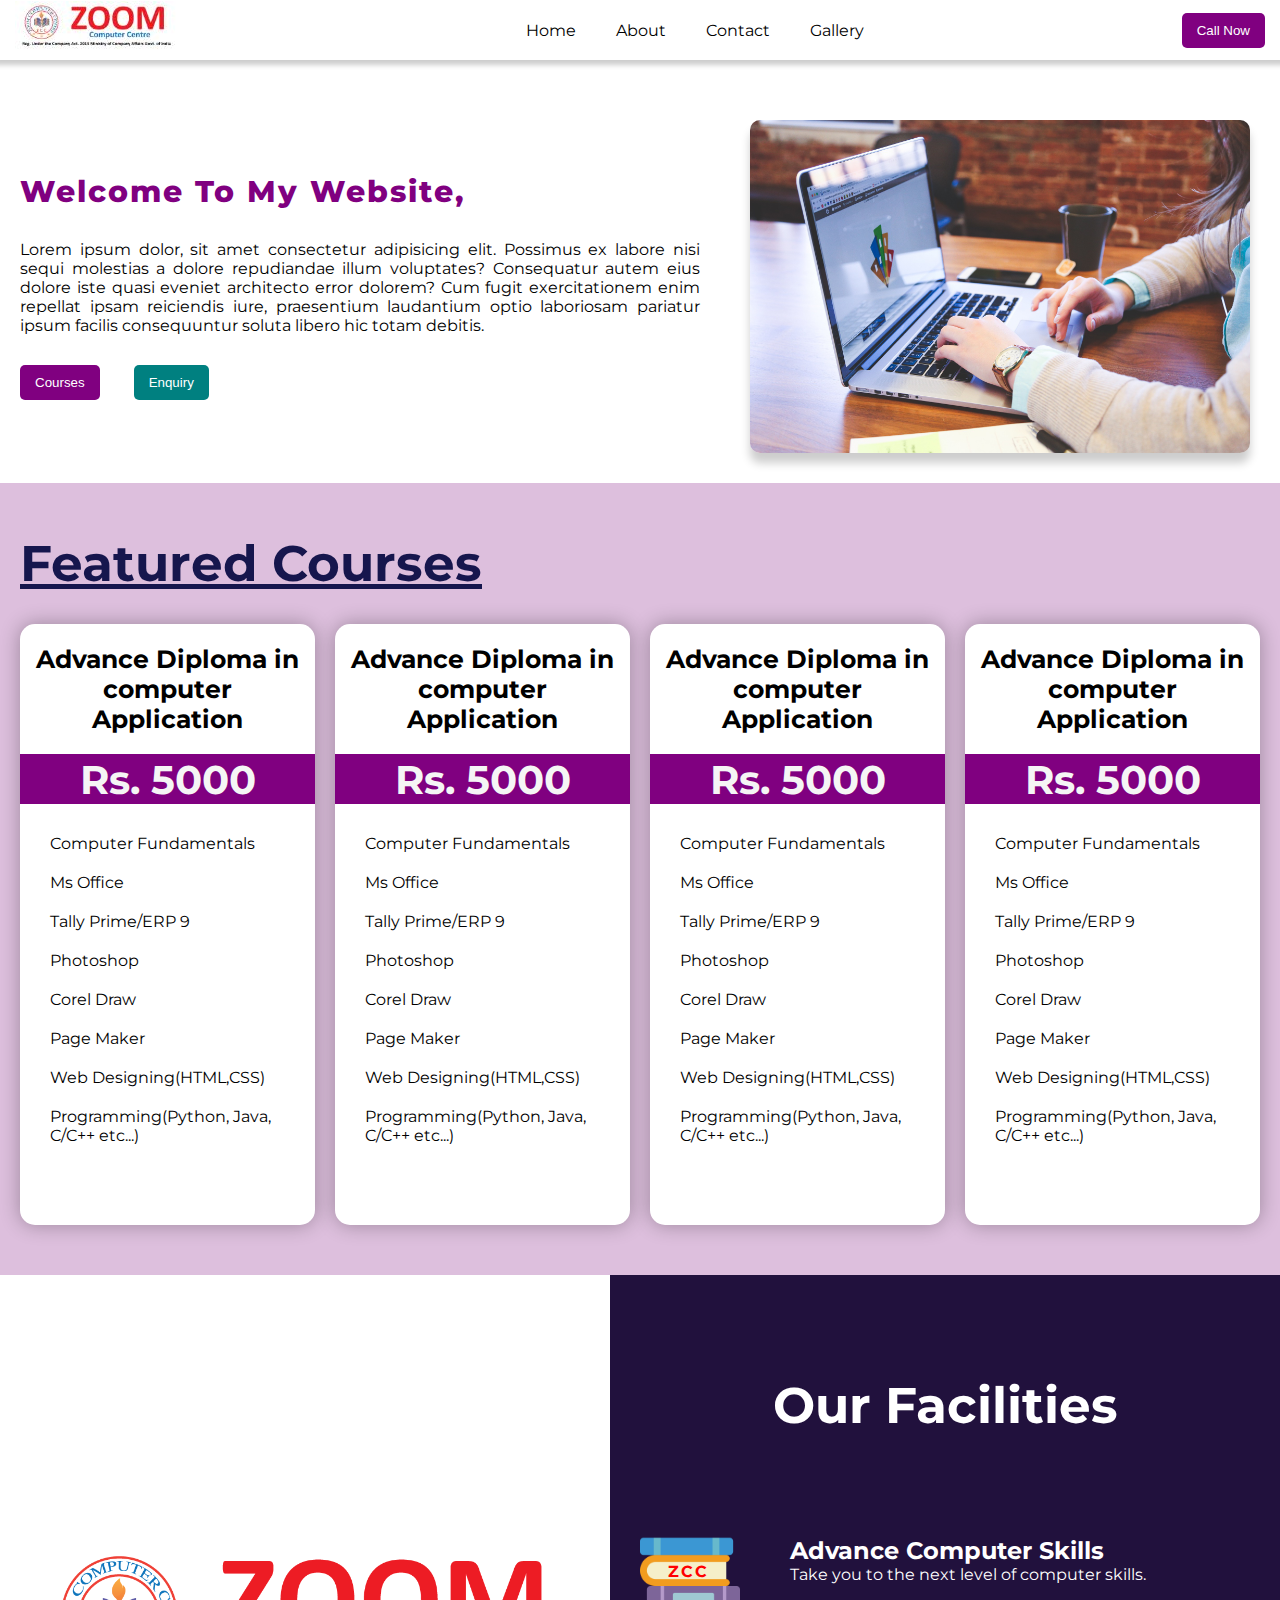
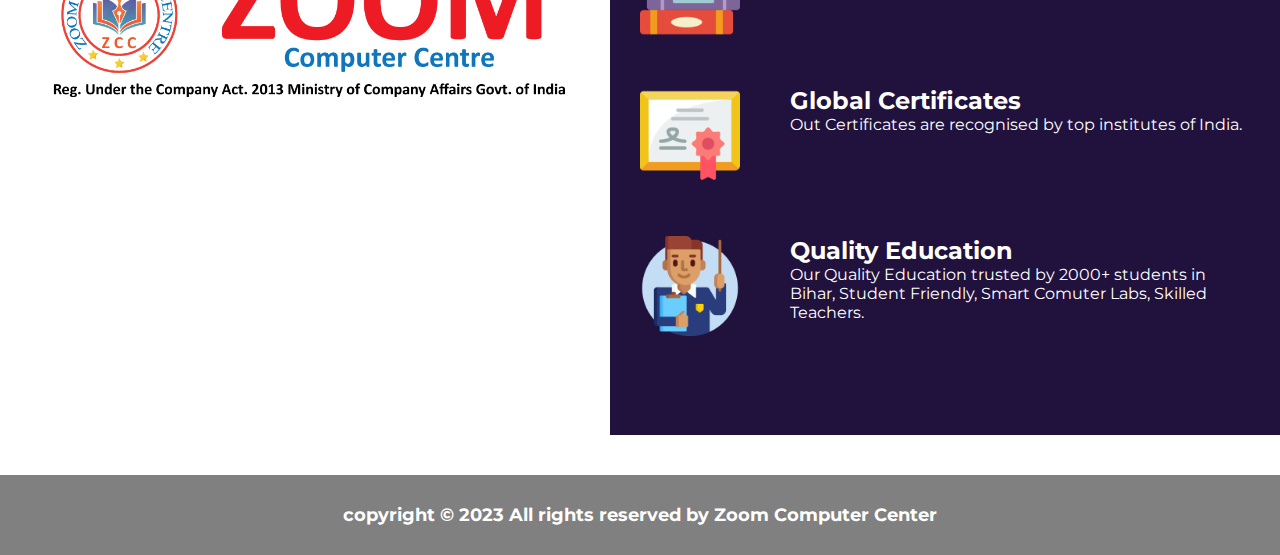
<file: index.html>
<!DOCTYPE html>
<html lang="en">

<head>
    <meta charset="UTF-8">
    <meta http-equiv="X-UA-Compatible" content="IE=edge">
    <meta name="viewport" content="width=device-width, initial-scale=1.0">
    <title>Navbar</title>
    <link rel="preconnect" href="https://fonts.googleapis.com">
    <link rel="preconnect" href="https://fonts.gstatic.com" crossorigin>
    <link href="https://fonts.googleapis.com/css2?family=Montserrat:wght@100;400;500;700;800&display=swap"
        rel="stylesheet">


        <!-- icons link  -->
        
    <link rel="stylesheet" href="style.css">
</head>

<body>
    <div class="navbar">
        <div class="logo">
            <img src="images/logo.JPG" alt="">
        </div>
        <div class="nav-links">
            <ul>
                <li>Home </li>
                <li><a href="/pages/about.html">About</a></li>
                <li><a href="/pages/contact.html">Contact</a></li>
                <li><a href="/pages/gallery.html">Gallery</a></li>
            </ul>
        </div>

        <div class="cta">
            <button>Call Now</button>
        </div>
    </div>

    <!-- navbar end -->

    <!-- hero start -->

    <div class="hero">
        <div class="hero-desc hero-div">
            <h2>Welcome to my Website,</h2>
            <p> Lorem ipsum dolor, sit amet consectetur adipisicing elit. Possimus ex labore nisi sequi molestias a
                dolore repudiandae illum voluptates? Consequatur autem eius dolore iste quasi eveniet architecto error
                dolorem? Cum fugit exercitationem enim repellat ipsam reiciendis iure, praesentium laudantium optio
                laboriosam pariatur ipsum facilis consequuntur soluta libero hic totam debitis.
            </p>
            <div class="hero-btn">
                <button class="btn1">Courses</button>
                <button class="btn2">Enquiry</button>
            </div>

        </div>
        <div class="hero-image hero-div">
            <img src="images/student.jpg" alt="">
        </div>
    </div>

    <!-- hero end -->


    <!--featured courses  -->

    <div class="featured-courses">
        <h2>Featured Courses</h2>
        <div class="courses">
            <div class="course-card">
                <div class="course-name">
                    <h3>Advance Diploma in computer Application</h3>
                </div>
                <div class="course-price">
                    <h3>Rs. 5000</h3>
                </div>
                <div class="course-contents">
                    <ul>
                        <li>Computer Fundamentals</li>
                        <li>Ms Office</li>
                        <li>Tally Prime/ERP 9</li>
                        <li>Photoshop</li>
                        <li>Corel Draw</li>
                        <li>Page Maker</li>
                        <li>Web Designing(HTML,CSS)</li>
                        <li>Programming(Python, Java, C/C++ etc...)</li>
                    </ul>
                </div>
            </div>
            <div class="course-card">
                <div class="course-name">
                    <h3>Advance Diploma in computer Application</h3>
                </div>
                <div class="course-price">
                    <h3>Rs. 5000</h3>
                </div>
                <div class="course-contents">
                    <ul>
                        <li>Computer Fundamentals</li>
                        <li>Ms Office</li>
                        <li>Tally Prime/ERP 9</li>
                        <li>Photoshop</li>
                        <li>Corel Draw</li>
                        <li>Page Maker</li>
                        <li>Web Designing(HTML,CSS)</li>
                        <li>Programming(Python, Java, C/C++ etc...)</li>
                    </ul>
                </div>
            </div>
            <div class="course-card">
                <div class="course-name">
                    <h3>Advance Diploma in computer Application</h3>
                </div>
                <div class="course-price">
                    <h3>Rs. 5000</h3>
                </div>
                <div class="course-contents">
                    <ul>
                        <li>Computer Fundamentals</li>
                        <li>Ms Office</li>
                        <li>Tally Prime/ERP 9</li>
                        <li>Photoshop</li>
                        <li>Corel Draw</li>
                        <li>Page Maker</li>
                        <li>Web Designing(HTML,CSS)</li>
                        <li>Programming(Python, Java, C/C++ etc...)</li>
                    </ul>
                </div>
            </div>
            <div class="course-card">
                <div class="course-name">
                    <h3>Advance Diploma in computer Application</h3>
                </div>
                <div class="course-price">
                    <h3>Rs. 5000</h3>
                </div>
                <div class="course-contents">
                    <ul>
                        <li>Computer Fundamentals</li>
                        <li>Ms Office</li>
                        <li>Tally Prime/ERP 9</li>
                        <li>Photoshop</li>
                        <li>Corel Draw</li>
                        <li>Page Maker</li>
                        <li>Web Designing(HTML,CSS)</li>
                        <li>Programming(Python, Java, C/C++ etc...)</li>
                    </ul>
                </div>
            </div>
        </div>

    </div>


    <!--featured courses end -->



    <!-- facilities section  -->
    <section class="facilites">
        <div class="big-logo">
            <img src="images/biglogo.PNG" alt="">
        </div>
        <div class="facilities-details">
            <h1>Our Facilities</h1>
            <div class="topic">
                <div class="topic-item">
                    <img src="icons/book-stack.png" alt="">
                    <p class="zcc-name">ZCC</p>
                    <div>
                        <h2>Advance Computer Skills</h2>
                        <p>Take you to the next level of computer skills.</p>
                    </div>
                </div>
                <div class="topic-item">
                    <img src="icons/certificate (1).png " alt="">
                    <div>
                        <h2>Global Certificates</h2>
                        <p>Out Certificates are recognised by top institutes of India.</p>
                    </div>
                </div>
                <div class="topic-item">
                    <img src="icons/teacher.png" alt="">
                    <div>
                        <h2>Quality Education</h2>
                        <p>Our Quality Education trusted by 2000+ students in Bihar, Student Friendly, Smart Comuter Labs, Skilled Teachers.</p>
                    </div>
                </div>
            </div>
        </div>

    </section>

    <!-- facilities section end -->


    <!-- footer  -->
<footer>
copyright &#169; 2023 All rights reserved by Zoom Computer Center

</footer>

    <!-- footer end  -->
</body>

</html>
</file>
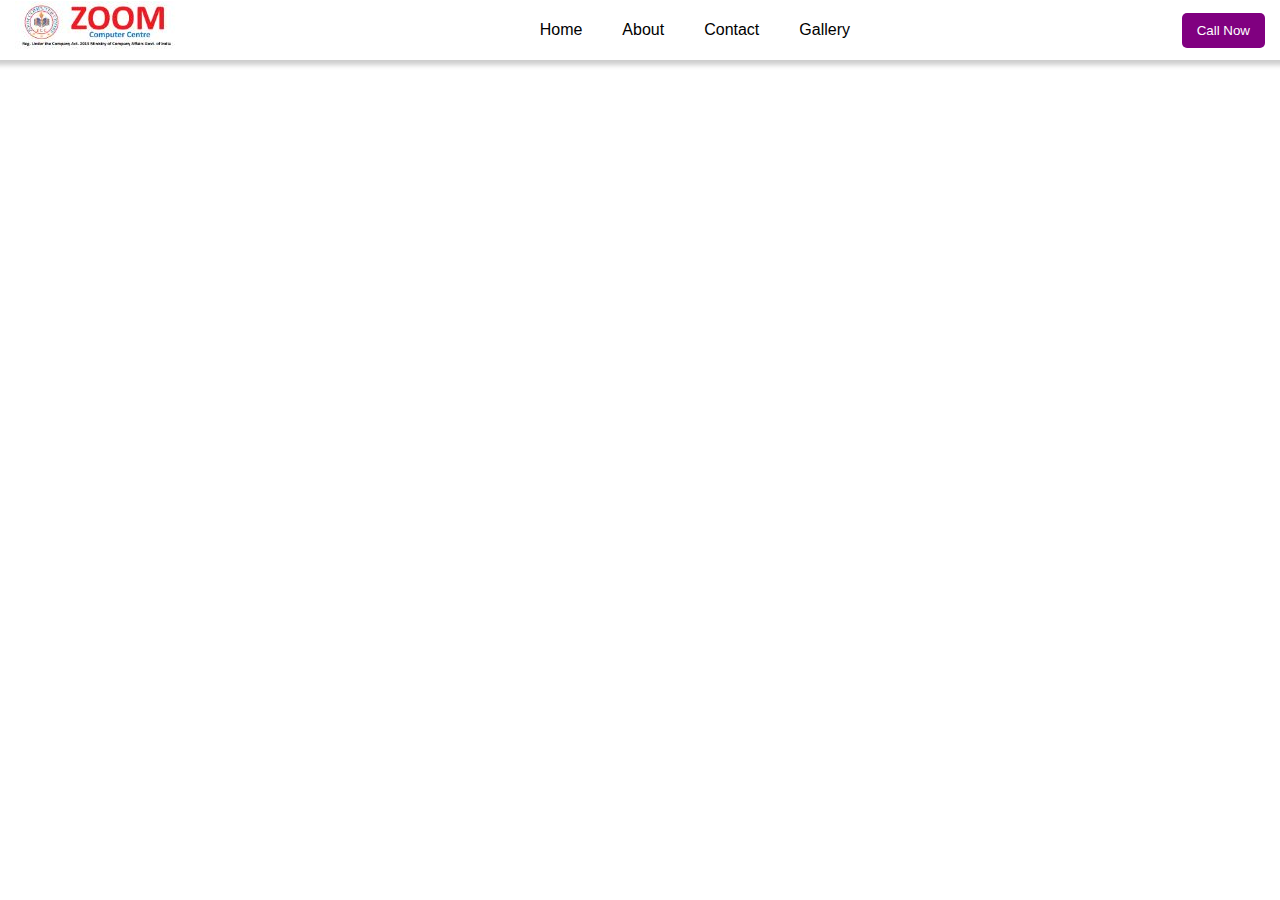
<file: pages/about.html>
<!DOCTYPE html>
<html lang="en">
<head>
    <meta charset="UTF-8">
    <meta http-equiv="X-UA-Compatible" content="IE=edge">
    <meta name="viewport" content="width=device-width, initial-scale=1.0">
    <title>About</title>
    <link rel="stylesheet" href="../style.css">

</head>
<body>
    <div class="navbar">
        <div class="logo">
            <img src="../images/logo.JPG" alt="">
        </div>
        <div class="nav-links">
            <ul>
                <li><a href="/">Home</a> </li>
                <li><a href="/pages/about.html">About</a></li>
                <li><a href="/pages/contact.html">Contact</a></li>
                <li><a href="/pages/gallery.html">Gallery</a></li>
            </ul>
        </div>

        <div class="cta">
            <button>Call Now</button>
        </div>
    </div>
</body>
</html>
</file>
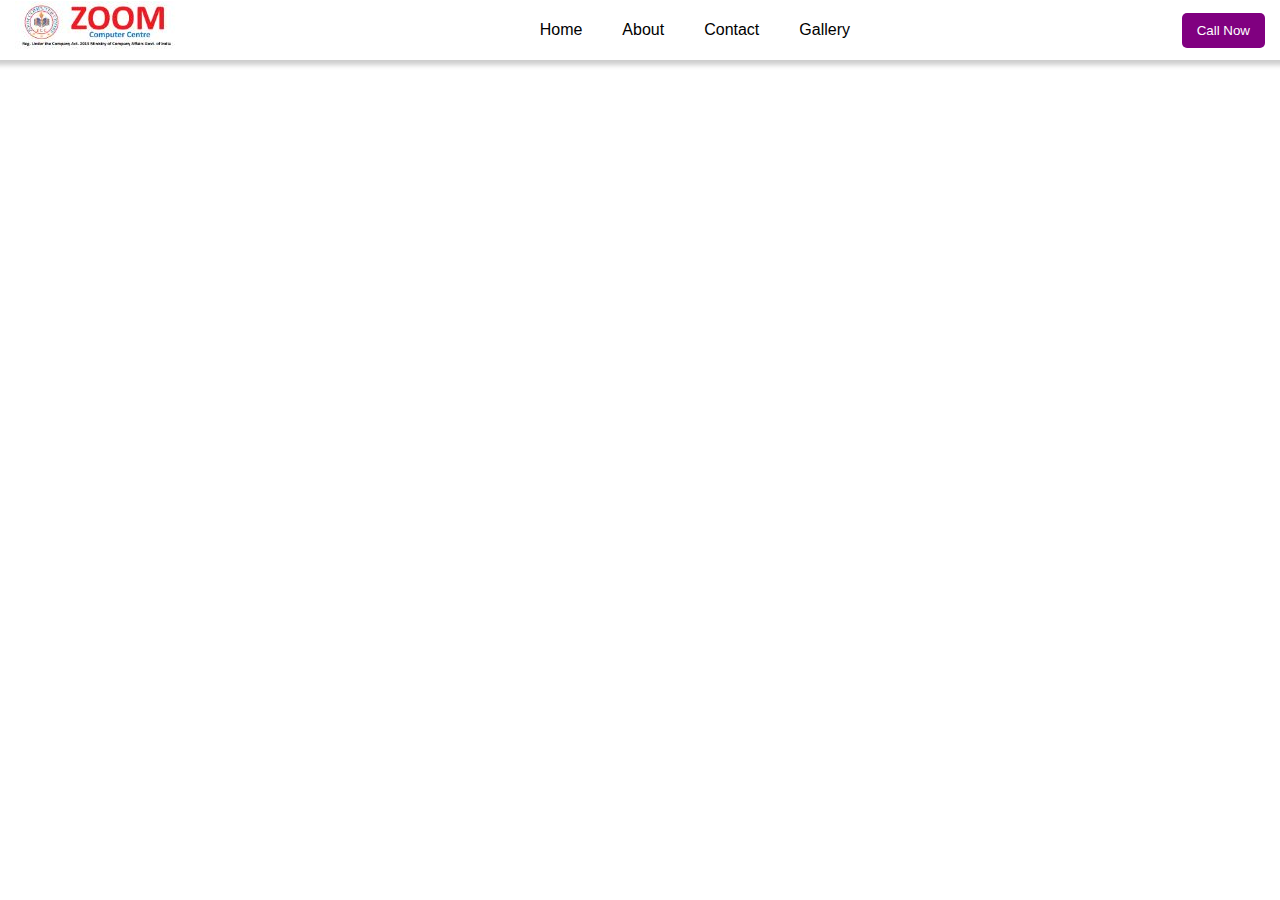
<file: pages/contact.html>
<!DOCTYPE html>
<html lang="en">
<head>
    <meta charset="UTF-8">
    <meta http-equiv="X-UA-Compatible" content="IE=edge">
    <meta name="viewport" content="width=device-width, initial-scale=1.0">
    <title>Contact</title>
    <link rel="stylesheet" href="../style.css">
</head>
<body>
    <div class="navbar">
        <div class="logo">
            <img src="../images/logo.JPG" alt="">
        </div>
        <div class="nav-links">
            <ul>
                <li><a href="/">Home</a> </li>
                <li><a href="/pages/about.html">About</a></li>
                <li><a href="/pages/contact.html">Contact</a></li>
                <li><a href="/pages/gallery.html">Gallery</a></li>
            </ul>
        </div>

        <div class="cta">
            <button>Call Now</button>
        </div>
    </div>
</body>
</html>
</file>
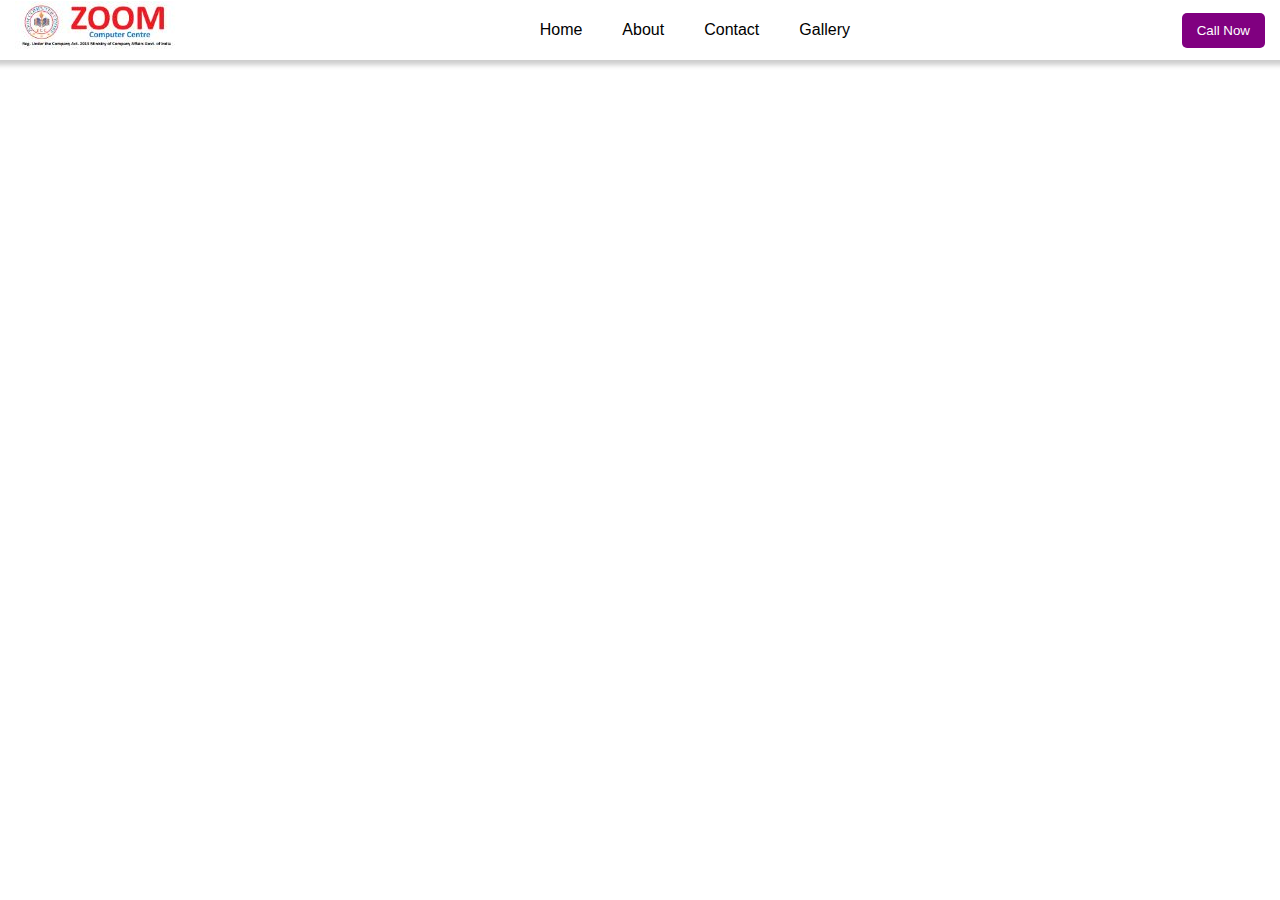
<file: pages/gallery.html>
<!DOCTYPE html>
<html lang="en">
<head>
    <meta charset="UTF-8">
    <meta http-equiv="X-UA-Compatible" content="IE=edge">
    <meta name="viewport" content="width=device-width, initial-scale=1.0">
    <title>Gallery</title>
    <link rel="stylesheet" href="../style.css">
</head>
<body>
    <div class="navbar">
        <div class="logo">
            <img src="../images/logo.JPG" alt="">
        </div>
        <div class="nav-links">
            <ul>
                <li><a href="/">Home</a> </li>
                <li><a href="/pages/about.html">About</a></li>
                <li><a href="/pages/contact.html">Contact</a></li>
                <li><a href="/pages/gallery.html">Gallery</a></li>
            </ul>
        </div>

        <div class="cta">
            <button>Call Now</button>
        </div>
    </div>
</body>
</html>
</file>
<file: style.css>
* {
    padding: 0;
    margin: 0;
}

body {
    font-family: 'Montserrat', sans-serif;
    ;
}

.navbar {
    height: 60px;
    padding: 0 15px;
    display: flex;
    justify-content: space-between;
    align-items: center;
    box-shadow: 0px 0px 5px 5px rgba(0, 0, 0, .2);
}

/* .navbar div{
border: 2px solid green;
} */

/* logo  */
.logo h2 {
    color: purple;
    font-size: 18px;
    text-align: center;
}


/* navlinks  */
.nav-links ul {
    display: flex;
    height: 100%;
}

.nav-links ul li {
    list-style: none;
    margin-left: 20px;
    padding: 5px 10px;

}
.nav-links ul li a{
    text-decoration: none;
    color: black;
}
.nav-links ul li:hover a{
    color: white;

}
.nav-links ul li:hover {
    background-color: purple;
    color: white;
    border-radius: 5px;
    padding: 5px 10px;
    cursor: pointer;
}



/* call to action  */
.cta button {
    padding: 10px 15px;
    border: none;
    outline: none;
    cursor: pointer;
    border-radius: 5px;
    background-color: purple;
    color: white;

}


/* navbar ends  here  */

/* ------------------------------------------------------------------- */

/* hero section  */

.hero {
    margin-top: 30px;
    padding: 20px;
    display: flex;
}



.hero-desc {
    display: flex;
    flex-direction: column;
    justify-content: center;
    width: 700px;
    margin-right: 40px;

}

.hero-desc h2 {
    padding: 30px 0;
    font-size: 30px;
    text-transform: capitalize;
    color: purple;
    letter-spacing: 2px;
    font-weight: 800;
}

.hero-desc p {
    text-align: justify;
}

.hero-btn {
    padding: 30px 0;
}

.hero-btn button {
    padding: 10px 15px;
    border: none;
    outline: none;
    border-radius: 5px;
    cursor: pointer;
    color: white;
}

.hero-btn .btn1 {
    background-color: purple;
    margin-right: 30px;
}

.hero-btn .btn2 {
    background-color: teal;

}


.hero-image {
    padding: 10px;
    display: flex;
    align-items: center;
    justify-content: center;

}

.hero-image img {
    width: 500px;
    border-radius: 10px;
    box-shadow: 0px 10px 10px rgba(0, 0, 0, .2);
}

/* hero section ends here  */


/* featured courses  */

.featured-courses {
    padding: 50px 20px;
    background-color: rgb(221, 191, 221);

}

.courses {
    display: flex;
    gap: 20px;
}

.featured-courses h2 {
    font-size: 50px;
    color: rgb(22, 22, 77);
    text-decoration: underline;
    margin-bottom: 30px;

}

.course-card {
    width: 350px;
    border-radius: 15px;
    box-shadow: 0px 0px 20px rgba(0, 0, 0, .3);
    background-color: #fff;
}

.course-name h3 {
    padding: 20px 15px;
    font-size: 25px;
    text-align: center;

}

.course-price {
    background-color: purple;
    color: whitesmoke;
    height: 50px;
    display: flex;
    align-items: center;
    justify-content: center;
}

.course-price h3 {
    font-size: 40px;
    text-decoration: none;

}

.course-contents {
    margin: 30px;

}

.course-contents ul {
    padding-bottom: 30px;
}


.course-contents ul li {
    list-style: none;
    margin: 20px 0px;
}

/* featured courses end  */


/* facilities section  */

.facilites {
    height: 700px;
    display: flex;

}

.big-logo {
    height: 100%;
    width: 50%;
    display: flex;
    align-items: center;
    justify-content: center;
    

}

.facilities-details {
    height: 100%;
    width: 50%;
    background-color: rgb(33, 17, 61);
    color: white;
    display: flex;
    align-items: center;
    justify-content: center;
    flex-direction: column;
    padding: 30px;
    

}
.facilities-details h1{
    font-size: 50px;
}

.topic {
    margin-top: 50px;
  
}

.topic-item {
    display: flex;
    gap: 50px;
    margin-top: 50px;
    position: relative;
}

.zcc-name{
    position: absolute;
    top: 26px;
    left: 28px;
    font-weight: bold;
    color: red;
    letter-spacing: 2px;
}

.topic-item img {
    width: 100px;
}

/* facilities section end */

/* footer  */
footer{
    height: 80px;
    background-color: grey;
    margin-top: 100px;
    display: flex;
    align-items: center;
    justify-content: center;
    font-weight: bold;
    color: white;
    font-size: 18px;
    
}
/* footer end */
</file>
